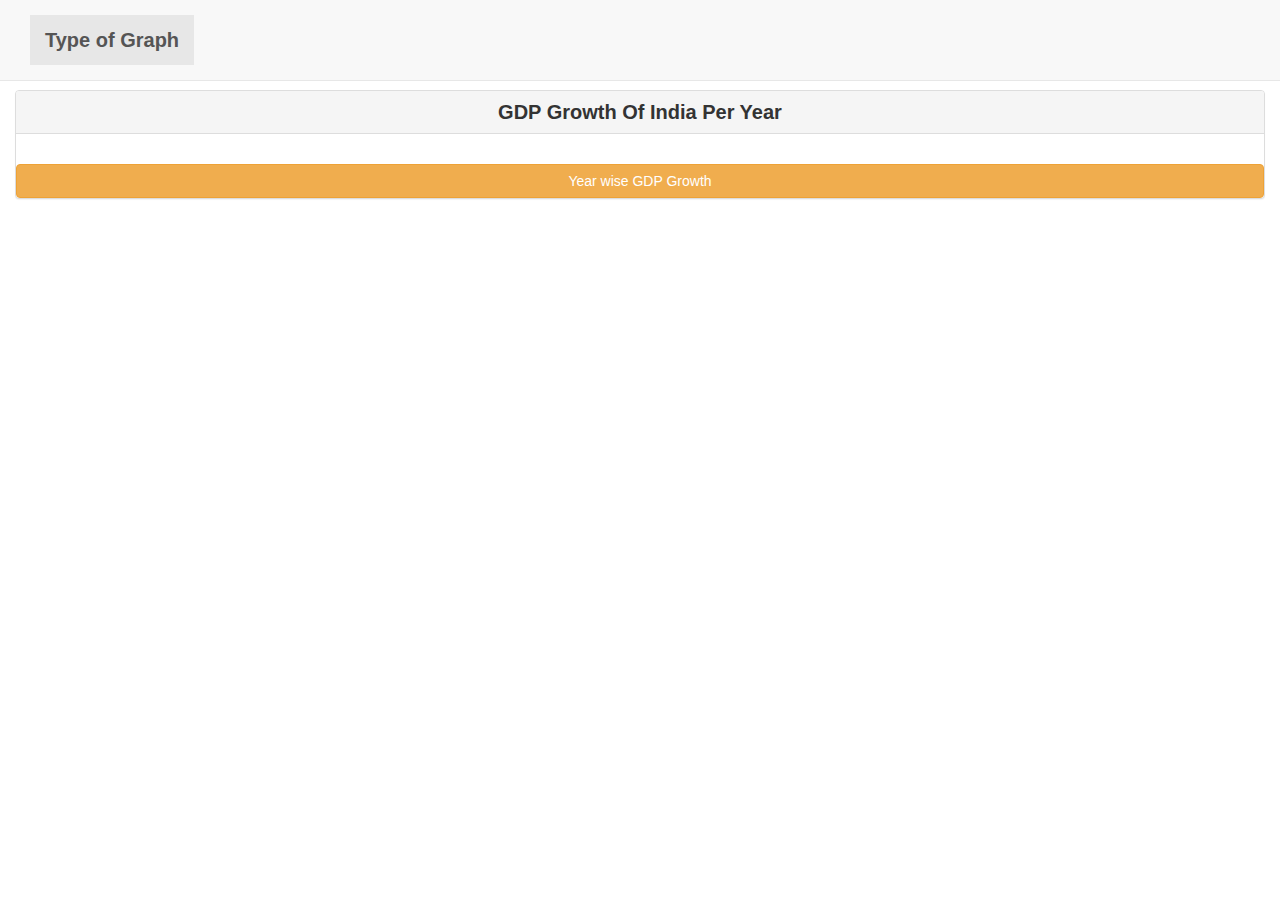
<file: index4.html>
<!-- <!DOCTYPE html> -->
<html>

<head>
    <!-- Website Title & Description for Search Engine purposes -->
    <title>GDP Growth of India</title>
    <meta charset="utf-8" />
  <!-- Mobile viewport optimized -->
  <meta name="viewport" content="width=device-width, initial-scale=1.0, maximum-scale=1.0, user-scalable=no">
  <!-- Bootstrap CSS -->
  <link href="./bootstrap/css/bootstrap.min.css" rel="stylesheet">
  <link href="./bootstrap/css/style.css" rel="stylesheet">

</head>

<body>

<nav class="navbar navbar-default navbar-fixed-top">
            <div class="container-fluid">
                <div class="collapse navbar-collapse" id="navbar1">
                    <ul class="nav navbar-nav navbar-text top-navbar">

            						<li class="active"><a href="./index4.html" >Type of Graph</a></li>

                    </ul>
				</div>
			</div>
 </nav><!-- end of navbar -->
        <div class="container-fluid">
        <div class="row" id="features">

        <div class="col-sm-12 feature">
            <div class="panel panel-default">
                <div class="panel-heading">
                    <h3 class="panel-title">GDP Growth Of India Per Year</h3>
                </div> <!-- end panel-heading -->
                <div class="panel-body gdp_India">

                </div>

                <a href="#" target="_blank" class="btn btn-warning btn-block">Year wise GDP Growth</a>
            </div> <!-- end panel -->
        </div>
        </div>

        </div>

        <script src="http://d3js.org/d3.v3.min.js"></script>
        <script src="http://labratrevenge.com/d3-tip/javascripts/d3.tip.v0.6.3.js"></script>
        <script src="./js/test.js"></script>

</body>
</html>
</file>
<file: bootstrap/css/style.css>
.panel-title{
  text-align: center;
  font-size: 20px;
  font-weight: bolder;
}

.panel{
  margin-top: 90px;
}

.top-navbar{
  font-size: 20px;
  font-weight: bolder;
}


body {
  font: 10px sans-serif;
}

.axis path,
.axis line {
  fill: none;
  stroke: #000;
  shape-rendering: crispEdges;
}

.bar {
  fill: green;
}

.bar:hover {
  fill: orangered ;
}

.x.axis path {
  display: none;
}

.d3-tip {
  line-height: 1;
  font-weight: bold;
  padding: 12px;
  background: rgba(0, 0, 0, 0.8);
  color: #fff;
  border-radius: 2px;
}

/* Creates a small triangle extender for the tooltip */
.d3-tip:after {
  box-sizing: border-box;
  display: inline;
  font-size: 10px;
  width: 100%;
  line-height: 1;
  color: rgba(0, 0, 0, 0.8);
  content: "\25BC";
  position: absolute;
  text-align: center;
}

/* Style northward tooltips differently */
.d3-tip.n:after {
  margin: -1px 0 0 0;
  top: 100%;
  left: 0;
}
</file>
